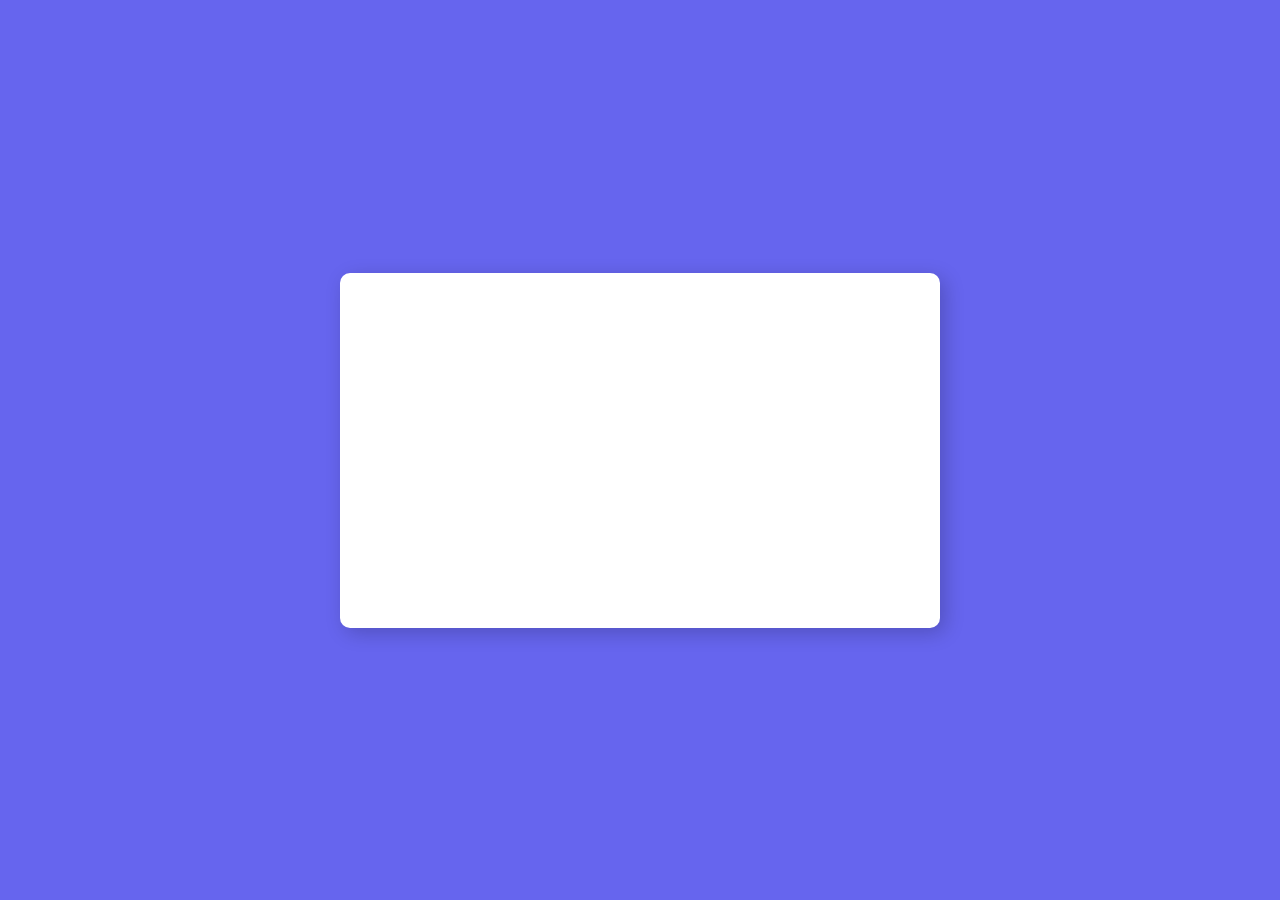
<file: skill.html>
<!DOCTYPE html>
<!-- Created By CodingNepal -->
<html lang="en">
<head>
    <meta charset="UTF-8">
    <title>Animated Skills Bar | CodingNepal</title>
    <link rel="stylesheet" href="skill.css">
</head>
<body>
  <div class="skill-bars">
    <div class="bar">
      <div class="info">
        <span>HTML</span>
      </div>
      <div class="progress-line html">
        <span></span>
      </div>
    </div>
    <div class="bar">
      <div class="info">
        <span>CSS</span>
      </div>
      <div class="progress-line css">
        <span></span>
      </div>
    </div>
    <div class="bar">
      <div class="info">
        <span>jQuery</span>
      </div>
      <div class="progress-line jquery">
        <span></span>
      </div>
    </div>
    <div class="bar">
      <div class="info">
        <span>Python</span>
      </div>
      <div class="progress-line python">
        <span></span>
      </div>
    </div>
    <div class="bar">
      <div class="info">
        <span>MySQL</span>
      </div>
      <div class="progress-line mysql">
        <span></span>
      </div>
    </div>
  </div>

</body>
</html>
</file>
<file: skill.css>
@import url('https://fonts.googleapis.com/css2?family=Poppins:wght@200;300;400;500;600;700&display=swap');
*{
  margin: 0;
  padding: 0;
  box-sizing: border-box;
  font-family: 'Poppins', sans-serif;
}
html,body{
  display: grid;
  height: 100%;
  place-items: center;
  background: #6665ee;
}
::selection{
  color: #fff;
  background: #6665ee;
}
.skill-bars{
  padding: 25px 30px;
  width: 600px;
  background: #fff;
  box-shadow: 5px 5px 20px rgba(0,0,0,0.2);
  border-radius: 10px;
}
.skill-bars .bar{
  margin: 20px 0;
}
.skill-bars .bar:first-child{
  margin-top: 0px;
}
.skill-bars .bar .info{
  margin-bottom: 5px;
}
.skill-bars .bar .info span{
  font-weight: 500;
  font-size: 17px;
  opacity: 0;
  animation: showText 0.5s 1s linear forwards;
}
@keyframes showText {
  100%{
    opacity: 1;
  }
}
.skill-bars .bar .progress-line{
  height: 10px;
  width: 100%;
  background: #f0f0f0;
  position: relative;
  transform: scaleX(0);
  transform-origin: left;
  border-radius: 10px;
  box-shadow: inset 0 1px 1px rgba(0,0,0,0.05),
              0 1px rgba(255,255,255,0.8);
  animation: animate 1s cubic-bezier(1,0,0.5,1) forwards;
}
@keyframes animate {
  100%{
    transform: scaleX(1);
  }
}
.bar .progress-line span{
  height: 100%;
  position: absolute;
  border-radius: 10px;
  transform: scaleX(0);
  transform-origin: left;
  background: #6665ee;
  animation: animate 1s 1s cubic-bezier(1,0,0.5,1) forwards;
}
.bar .progress-line.html span{
  width: 90%;
}
.bar .progress-line.css span{
  width: 60%;
}
.bar .progress-line.jquery span{
  width: 85%;
}
.bar .progress-line.python span{
  width: 50%;
}
.bar .progress-line.mysql span{
  width: 75%;
}
.progress-line span::before{
  position: absolute;
  content: "";
  top: -10px;
  right: 0;
  height: 0;
  width: 0;
  border: 7px solid transparent;
  border-bottom-width: 0px;
  border-right-width: 0px;
  border-top-color: #000;
  opacity: 0;
  animation: showText2 0.5s 1.5s linear forwards;
}
.progress-line span::after{
  position: absolute;
  top: -28px;
  right: 0;
  font-weight: 500;
  background: #000;
  color: #fff;
  padding: 1px 8px;
  font-size: 12px;
  border-radius: 3px;
  opacity: 0;
  animation: showText2 0.5s 1.5s linear forwards;
}
@keyframes showText2 {
  100%{
    opacity: 1;
  }
}
.progress-line.html span::after{
  content: "90%";
}
.progress-line.css span::after{
  content: "60%";
}
.progress-line.jquery span::after{
  content: "85%";
}
.progress-line.python span::after{
  content: "50%";
}
.progress-line.mysql span::after{
  content: "75%";
}
</file>
